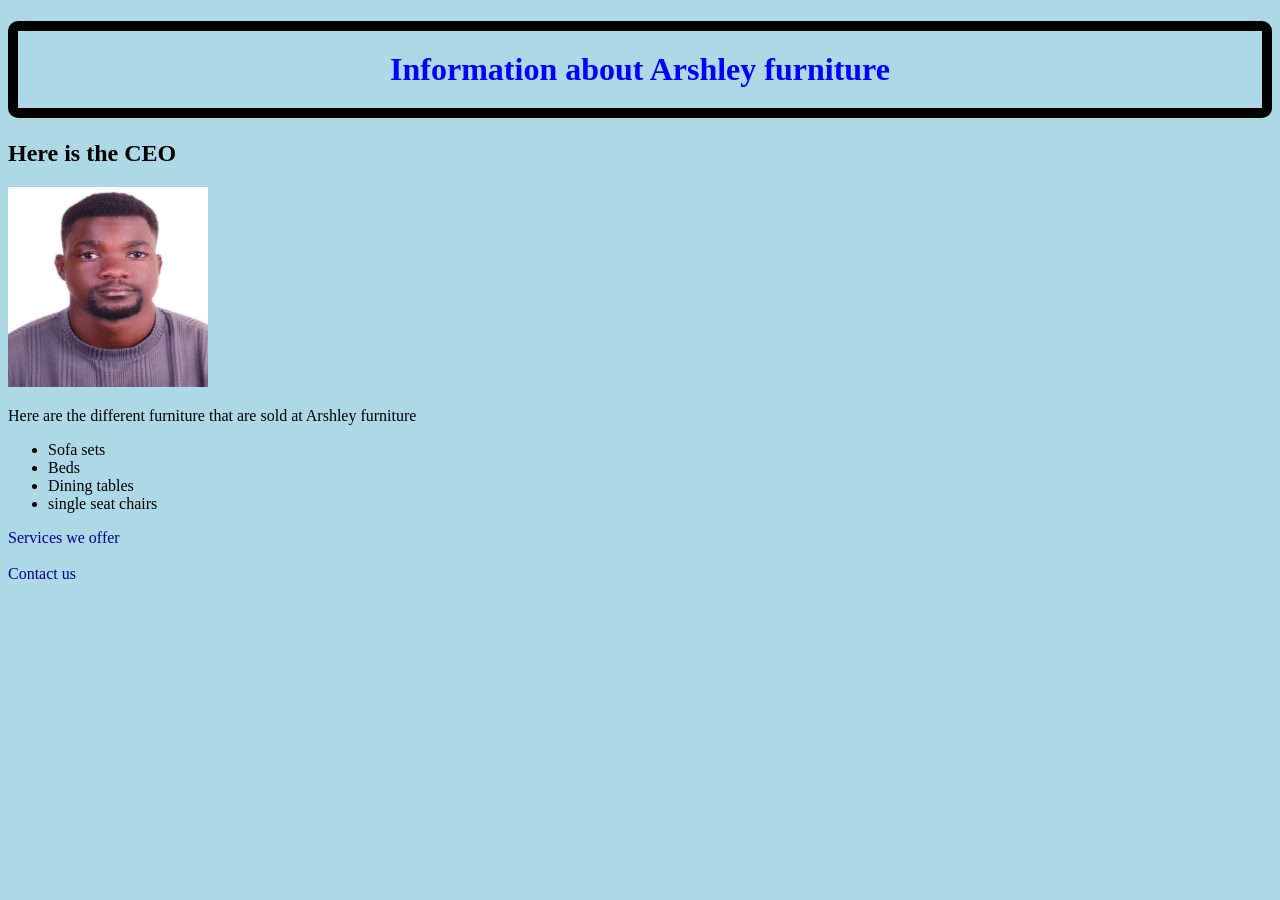
<file: index.html>
<!DOCTYPE html>
<html lang="en">
<head>
   
    <title>Arshley furniture</title>
    <link rel="stylesheet" href="mainstyles.css">

</head>
<body>
    <h1 style="color: blue; 
           text-align: center; 
           border: 10px solid black; 
           border-radius: 10px; 
           padding: 20px;">Information about Arshley furniture</h1>
    <h2>Here is the CEO</h2>
    <img src="ARSHLEY.jpg" alt="CEO of Arshley furniture" width="200" height="200">

    <p>Here are the different furniture that are sold at Arshley furniture</p>
    <ul>
        <li>Sofa sets</li>
        <li>Beds</li>
        <li>Dining tables</li>
        <li>single seat chairs</li>
    </ul>
    <a href="service.html">Services we offer</a><br><br>
    
    <a href="contact.html">Contact us</a>
    
</body>
</html>
</file>
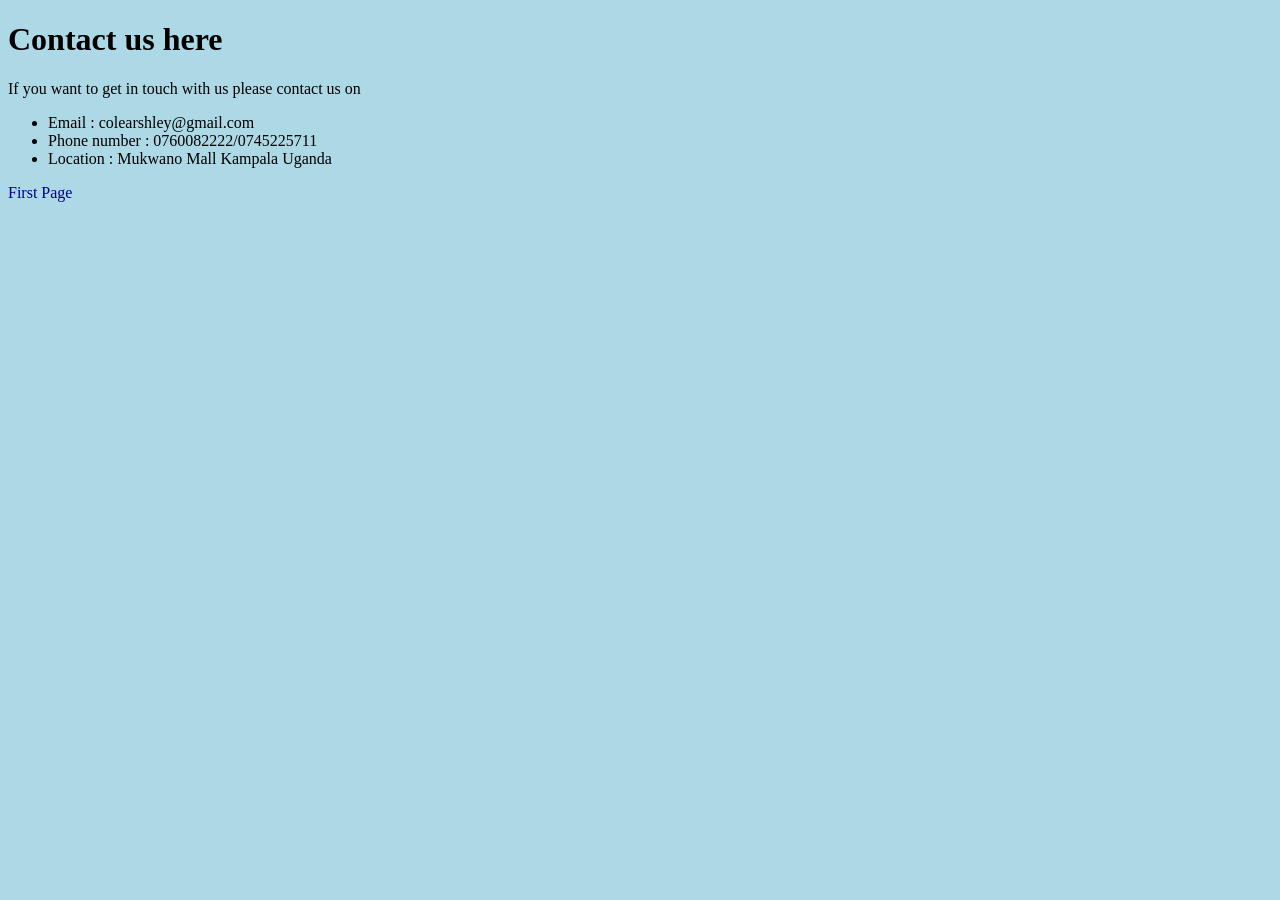
<file: contact.html>
<!DOCTYPE html>
<html lang="en">
<head>
    
    <title>Contact</title>
    <link rel="stylesheet" href="mainstyles.css">
</head>
<body>
    <h1>Contact us here</h1>
    <p>If you want to get in touch with us please contact us on</p>
    <ul>
        <li>Email  :            colearshley@gmail.com</li>
        <li>Phone number :      0760082222/0745225711</li>
        <li>Location      :     Mukwano Mall Kampala Uganda</li>
    </ul>
    <a href="index.html">First Page</a>
    
</body>
</html>
</file>
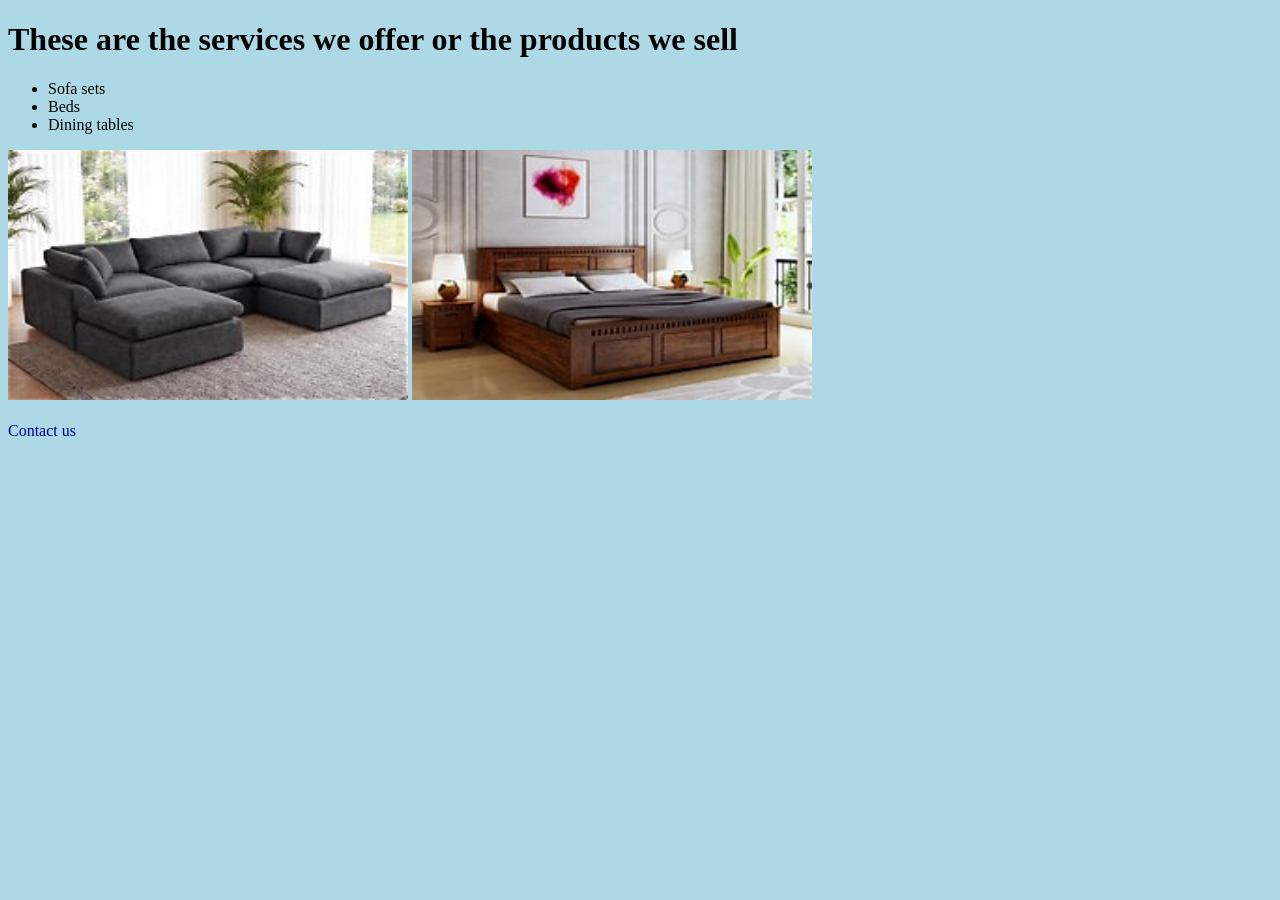
<file: service.html>
<!DOCTYPE html>
<html lang="en">
<head>
   
    <title>Service</title>
    <link rel="stylesheet" href="mainstyles.css">
</head>
<body>
    <h1> These are the services we offer or the products we sell</h1>
    <ul>
        <li>Sofa sets</li>
        <li>Beds</li>
        <li>Dining tables</li>

        

    </ul>
    <img src="sofa.jpg" alt="Services we offer" width="400" height="250">
     <img src="bed.jpg" alt="Services we offer" width="400" height="250"><br><br>
     
    <a href="contact.html">Contact us</a>

    
</body>
</html>
</file>
<file: mainstyles.css>
/* Change the body background colour */
body {
    background-color: lightblue;
}

/* Change link colour and remove underline */
a {
    color: darkblue;
    text-decoration: none;
}

/* Hover effect */
a:hover {
    color: red;
    text-decoration: underline;
}
</file>
